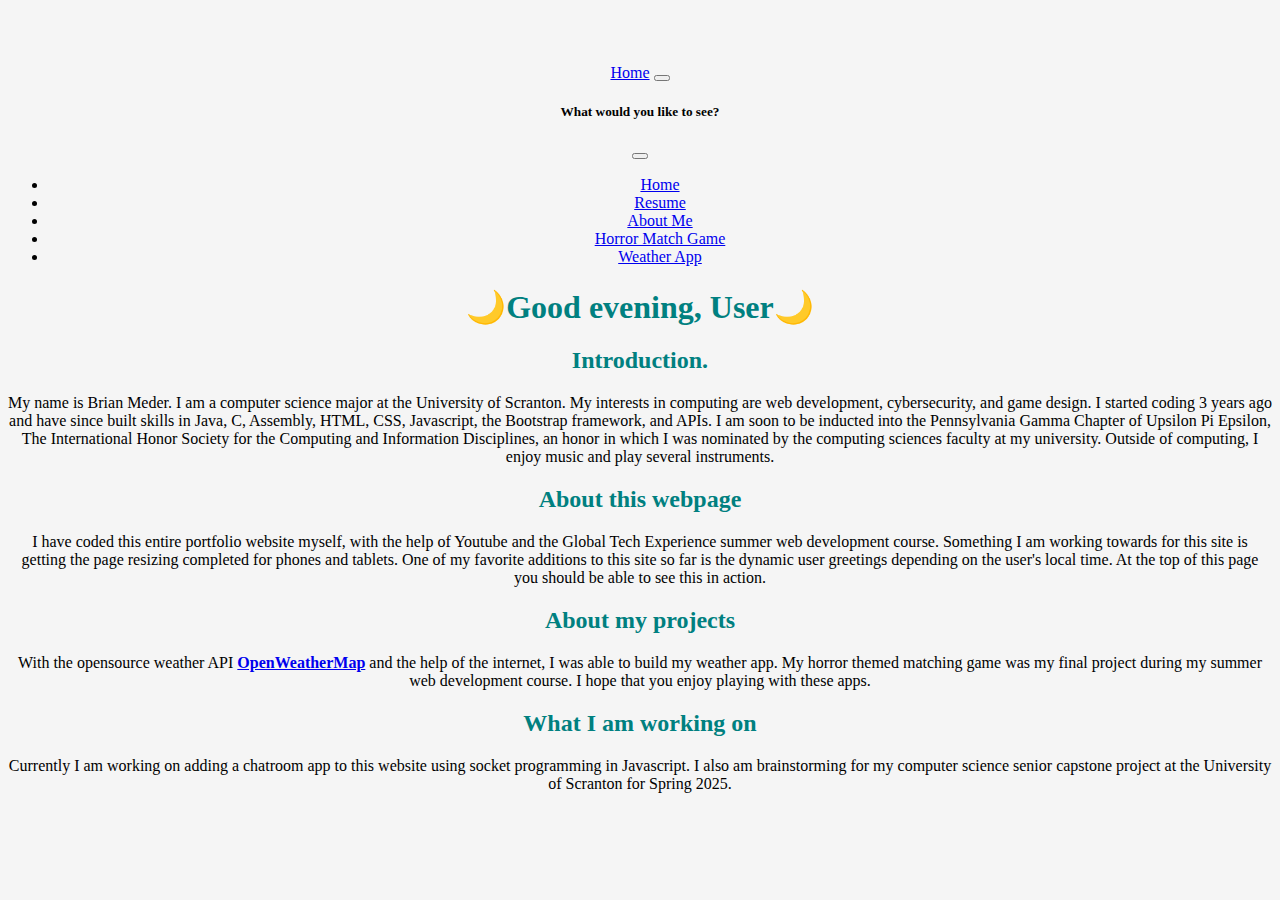
<file: aboutme.html>
<!DOCTYPE html>
<html>
<head>
  <meta charset="utf-8">
  <meta name="viewport" content="width=device-width">
  <title>Brian Meder | About Me</title>
  <script src="scripts.js" text="text/JavaScript"></script>
  <link href="https://cdn.jsdelivr.net/npm/bootstrap@5.2.0/dist/css/bootstrap.min.css" rel="stylesheet" integrity="sha384-gH2yIJqKdNHPEq0n4Mqa/HGKIhSkIHeL5AyhkYV8i59U5AR6csBvApHHNl/vI1Bx" crossorigin="anonymous">
  <link href="https://cdnjs.cloudflare.com/ajax/libs/font-awesome/4.7.0/css/font-awesome.css" rel="stylesheet"/>
  <script src="https://cdn.jsdelivr.net/npm/bootstrap@5.2.0/dist/js/bootstrap.bundle.min.js" integrity="sha384-A3rJD856KowSb7dwlZdYEkO39Gagi7vIsF0jrRAoQmDKKtQBHUuLZ9AsSv4jD4Xa" crossorigin="anonymous"></script>
  <link href="aboutme.css" rel="stylesheet" type="text/css" />
</head>
<header>
    <nav class="navbar navbar-dark bg-dark fixed-top">
      <div class="container-fluid">
        <a class="navbar-brand" href="index.html">Home</a>
        <button class="navbar-toggler" type="button" data-bs-toggle="offcanvas" data-bs-target="#offcanvasDarkNavbar" aria-controls="offcanvasDarkNavbar">
          <span class="navbar-toggler-icon"></span>
        </button>
        <div class="offcanvas offcanvas-end text-bg-dark" tabindex="-1" id="offcanvasDarkNavbar" aria-labelledby="offcanvasDarkNavbarLabel">
          <div class="offcanvas-header">
            <h5 class="offcanvas-title" id="offcanvasDarkNavbarLabel">What would you like to see?</h5>
            <button type="button" class="btn-close btn-close-white" data-bs-dismiss="offcanvas" aria-label="Close"></button>
          </div>
          <div class="offcanvas-body">
            <ul class="navbar-nav justify-content-end flex-grow-1 pe-3">
              <li class="nav-item">
                <a class="nav-link" aria-current="page" href="index.html">Home</a>
              </li>
              <li class="nav-item">
                <a class="nav-link" href="Resume - Brian Meder.pdf">Resume</a>
              </li>
              <li class="nav-item">
                <a class="nav-link disabled" href="#">About Me</a>
              </li>
              <li class="nav-item">
                <a class="nav-link" href="match.html">Horror Match Game</a>
              </li>
              <li class="nav-item">
                <a class="nav-link" href="weatherapp.html">Weather App</a>
              </li>
            </ul>
          </div>
        </div>
      </div>
    </nav>
</header>
<body class="floating-squares">
    <div></div>
    <div></div>
    <script> userGreeting() </script>
    <h2>Introduction.</h2>
    <p>My name is Brian Meder. I am a computer science major at the University of Scranton. My interests in computing are web development, 
        cybersecurity, and game design. I started coding 3 years ago and have since built skills in Java, C, Assembly, HTML, CSS, Javascript,
        the Bootstrap framework, and APIs. I am soon to be inducted into the Pennsylvania Gamma Chapter of Upsilon Pi Epsilon, The International Honor Society
        for the Computing and Information Disciplines, an honor in which I was nominated by the computing sciences faculty at my university.
        Outside of computing, I enjoy music and play several instruments. 
    </p>
    <h2>About this webpage</h2>
    <p>I have coded this entire portfolio website myself, with the help of Youtube and the Global Tech Experience summer web development course. Something 
        I am working towards for this site is getting the page resizing completed for phones and tablets. One of my favorite additions to
        this site so far is the dynamic user greetings depending on the user's local time. At the top of this page you should be able to see this in action.
    </p>
    <h2>About my projects</h2>
    <p>With the opensource weather API <a href="https://openweathermap.org/"style="font-weight:bold">OpenWeatherMap</a> and the help of the internet, I was able to build my weather app. My horror themed matching
        game was my final project during my summer web development course. I hope that you enjoy playing with these apps.
    </p>
    <h2>What I am working on</h2>
    <p>Currently I am working on adding a chatroom app to this website using socket programming in Javascript. I also am brainstorming for my computer science
       senior capstone project at the University of Scranton for Spring 2025.
    </p>
    <p></p>
</body>
</file>
<file: aboutme.css>
body {
    text-align: center;
    background-color: whitesmoke;
    margin-top: 5%;
}

h1, h2 {
    color: teal;
    font-weight: bold;
}
</file>
